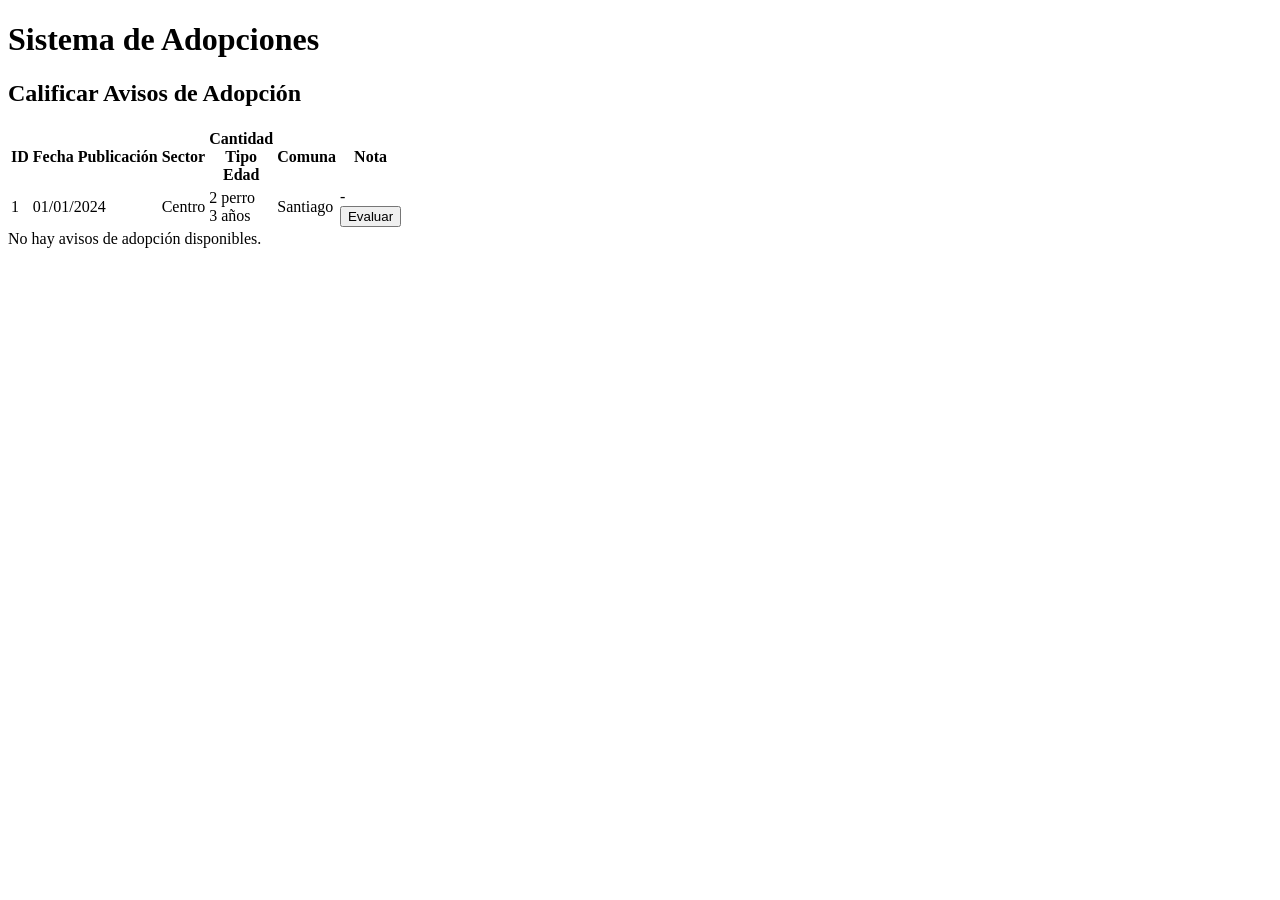
<file: tarea4/src/main/resources/templates/rate_listings.html>
<!DOCTYPE html>
<html xmlns:th="http://www.thymeleaf.org" lang="es">
  <head>
    <meta charset="utf-8" />
    <title>Sistema de Adopciones | Calificar Avisos</title>
    <link rel="stylesheet" th:href="@{/css/style.css}" />
    <link rel="icon" type="image/svg+xml" th:href="@{/favicons/favicon.svg}" />
  </head>
  <body>
    <div class="container">
      <!-- Header -->
      <header class="site-header">
        <h1 class="site-title">Sistema de Adopciones</h1>

        <!-- Navbar -->
        <div th:replace="~{fragments/nav :: navbar}"></div>
      </header>

      <!-- Main Content -->
      <main class="main-content">
        <h2 class="section-title">Calificar Avisos de Adopción</h2>

        <!-- Listings Table -->
        <table class="data-table" th:if="${listings != null and !listings.isEmpty()}">
          <thead>
            <tr>
              <th class="table-header">ID</th>
              <th class="table-header">Fecha Publicación</th>
              <th class="table-header">Sector</th>
              <th class="table-header">
                <div>Cantidad</div>
                <div>Tipo</div>
                <div>Edad</div>
              </th>
              <th class="table-header">Comuna</th>
              <th class="table-header">Nota</th>
            </tr>
          </thead>
          <tbody>
            <tr class="table-row" th:each="listing : ${listings}">
              <td class="table-cell" th:text="${listing.id}">1</td>
              <td class="table-cell date-cell" th:text="${listing.fechaPublicacion}">01/01/2024</td>
              <td class="table-cell" th:text="${listing.sector}">Centro</td>
              <td class="table-cell pet-info">
                <div>
                  <span class="pet-quantity" th:text="${listing.cantidad}">2</span>
                  <span class="pet-type" th:text="${listing.tipo}">perro</span>
                </div>
                <div class="pet-age" th:text="${listing.edad}">3 años</div>
              </td>
              <td class="table-cell" th:text="${listing.comuna}">Santiago</td>
              <td class="table-cell rating-cell">
                <div th:text="${listing.nota}">-</div>
                <button class="btn btn-primary btn-small evaluar-btn">Evaluar</button>
              </td>
            </tr>
          </tbody>
        </table>

        <div class="no-data" th:if="${listings == null or listings.isEmpty()}">
          No hay avisos de adopción disponibles.
        </div>
      </main>
    </div>

    <!-- Rating Modal -->
    <div id="rating-modal" class="modal" style="display: none;">
      <div class="modal-content">
        <div class="modal-header">
          <span class="modal-close-text">&times;</span>
        </div>
        <div class="modal-body">
          <p class="modal-text">Selecciona una calificación (1-7):</p>
          <div id="rating-error" class="error-message" style="display: none;"></div>
          <div class="modal-actions">
            <button class="btn btn-primary rating-option" data-rating="1">1</button>
            <button class="btn btn-primary rating-option" data-rating="2">2</button>
            <button class="btn btn-primary rating-option" data-rating="3">3</button>
            <button class="btn btn-primary rating-option" data-rating="4">4</button>
            <button class="btn btn-primary rating-option" data-rating="5">5</button>
            <button class="btn btn-primary rating-option" data-rating="6">6</button>
            <button class="btn btn-primary rating-option" data-rating="7">7</button>
          </div>
        </div>
      </div>
    </div>

    <!-- Scripts -->
    <script th:src="@{/js/navigation.js}"></script>
    <script th:src="@{/js/ratings.js}"></script>
  </body>
</html>
</file>
